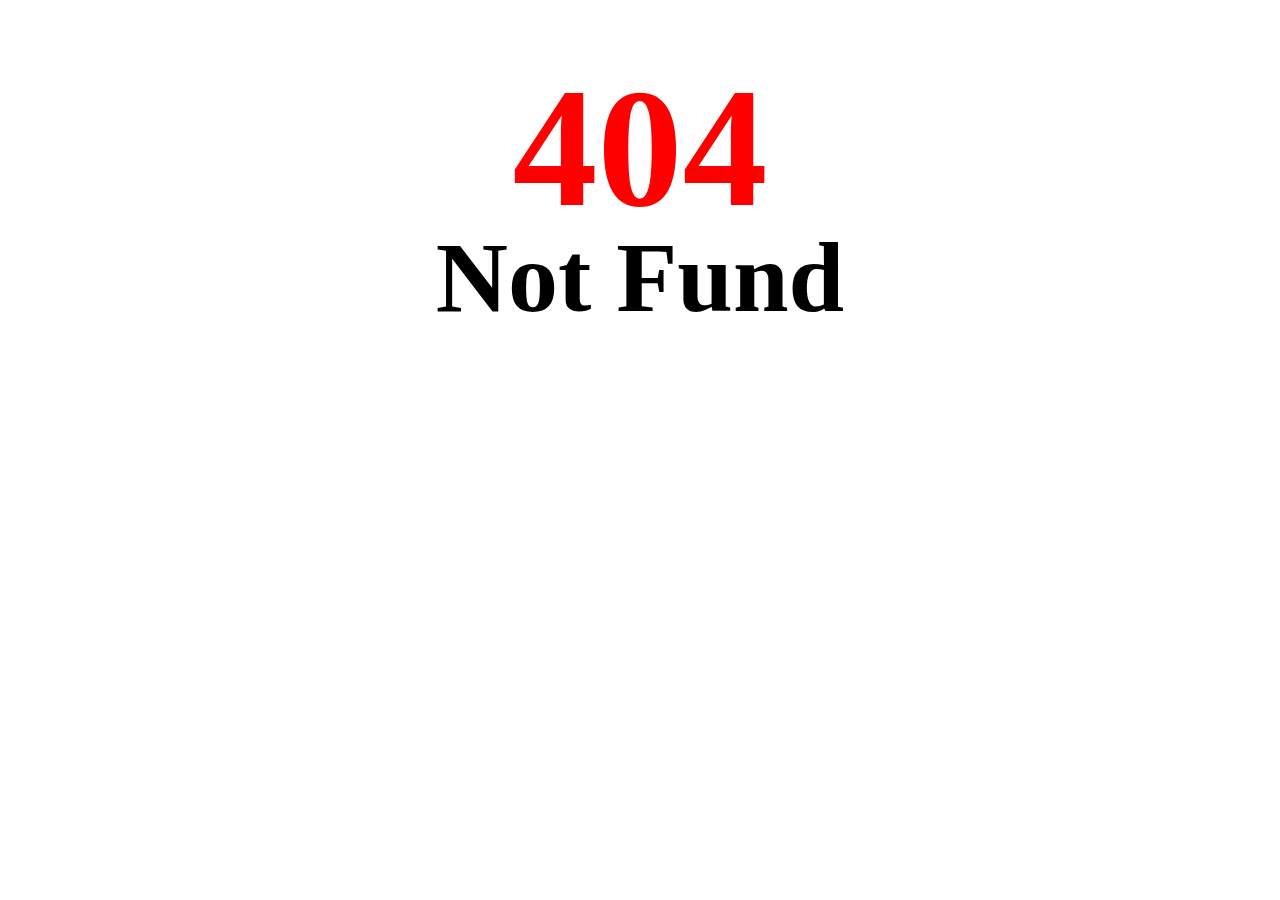
<file: admin/index.html>
<!DOCTYPE html>
<html lang="en">
<head>
	<meta charset="UTF-8">
	<title>Error</title>
</head>
<body>
	<style type="text/css" media="screen">
	.notfound{}
	.notfound h2{ font-size: 100px; line-height: 130px; text-align: center; }
	.notfound h2 span{ display: block; color: red; font-size: 170px; }
</style>
<div class="main">
	<div class="content">
		<div class="section group">
			<div class="notfound">
				<h2><span>404</span>Not Fund</h2>
				
			</div>
		</div>		
		<div class="clear"></div>
	</div>
</div>
</body>
</html>
</file>
